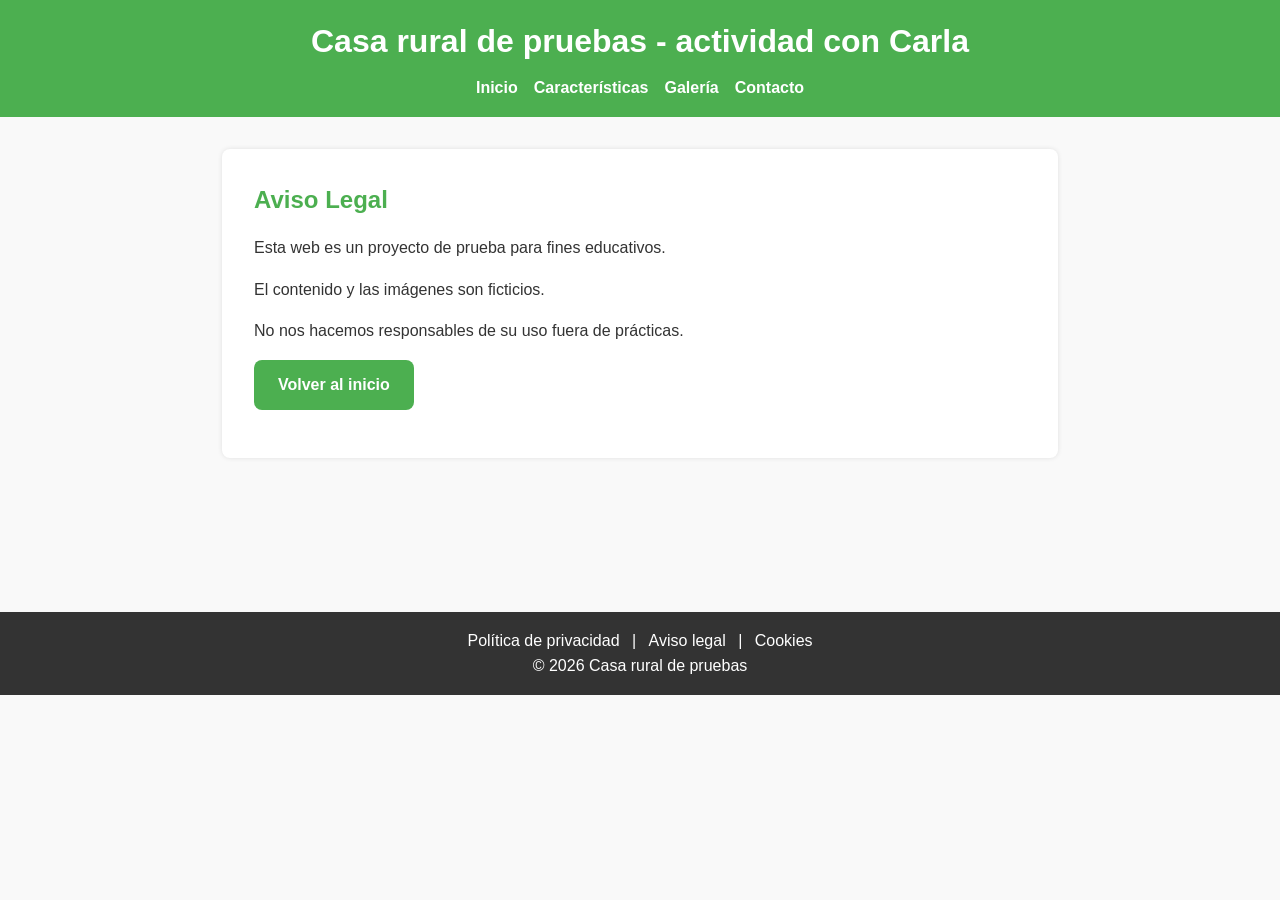
<file: aviso-legal.html>
<!DOCTYPE html>
<html lang="es">
<head>
    <meta charset="UTF-8">
    <meta name="viewport" content="width=device-width, initial-scale=1.0">
    <title>Aviso Legal</title>
    <link rel="stylesheet" href="style.css">
</head>
<body>
    <header>
        <h1>Casa rural de pruebas - actividad con Carla</h1>
        <nav>
            <ul>
                <li><a href="./index.html">Inicio</a></li>
                <li><a href="./index.html#features">Características</a></li>
                <li><a href="./index.html#gallery">Galería</a></li>
                <li><a href="./index.html#contact">Contacto</a></li>
            </ul>
        </nav>
    </header>

    <main class="legal-page">
        <section class="legal-card">
            <h2>Aviso Legal</h2>
            <p>Esta web es un proyecto de prueba para fines educativos.</p>
            <p>El contenido y las imágenes son ficticios.</p>
            <p>No nos hacemos responsables de su uso fuera de prácticas.</p>
            <p><a class="back-link" href="./index.html">Volver al inicio</a></p>
        </section>
    </main>

    <footer>
        <p>
            <a href="./politica-privacidad.html">Política de privacidad</a> |
            <a href="./aviso-legal.html">Aviso legal</a> |
            <a href="./cookies.html">Cookies</a>
        </p>
        <p>© 2026 Casa rural de pruebas</p>
    </footer>
</body>
</html>
</file>
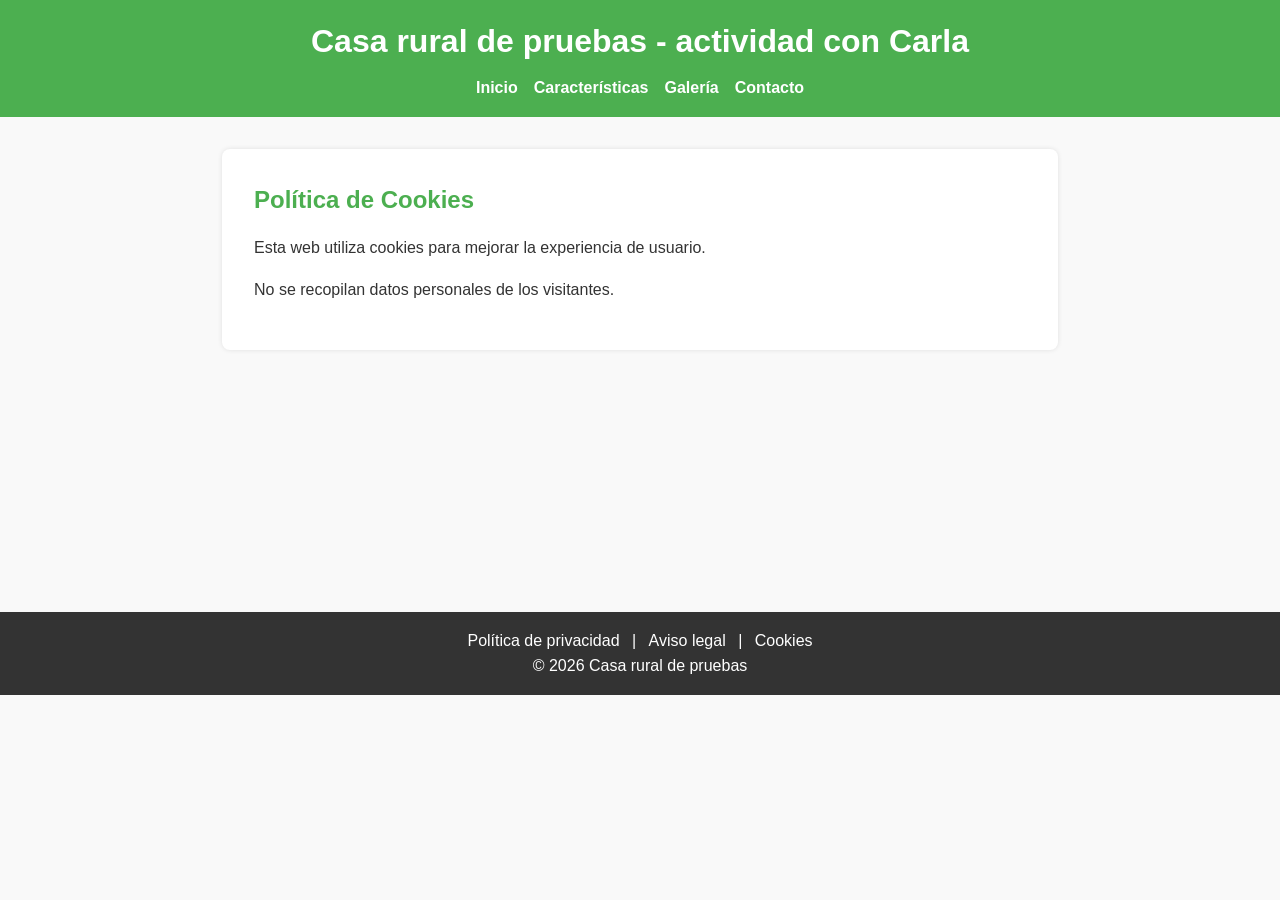
<file: cookies.html>
<!DOCTYPE html>
<html lang="es">
<head>
    <meta charset="UTF-8">
    <meta name="viewport" content="width=device-width, initial-scale=1.0">
    <title>Política de Cookies</title>
    <link rel="stylesheet" href="style.css">
</head>
<body>
    <header>
        <h1>Casa rural de pruebas - actividad con Carla</h1>
        <nav>
            <ul>
                <li><a href="./index.html">Inicio</a></li>
                <li><a href="./index.html#features">Características</a></li>
                <li><a href="./index.html#gallery">Galería</a></li>
                <li><a href="./index.html#contact">Contacto</a></li>
            </ul>
        </nav>
    </header>

    <main class="legal-page">
        <section class="legal-card">
            <h2>Política de Cookies</h2>
            <p>Esta web utiliza cookies para mejorar la experiencia de usuario.</p>
            <p>No se recopilan datos personales de los visitantes.</p>
        </section>
    </main>

    <footer>
        <p>
            <a href="./politica-privacidad.html">Política de privacidad</a> |
            <a href="./aviso-legal.html">Aviso legal</a> |
            <a href="./cookies.html">Cookies</a>
        </p>
        <p>© 2026 Casa rural de pruebas</p>
    </footer>
</body>
</html>
</file>
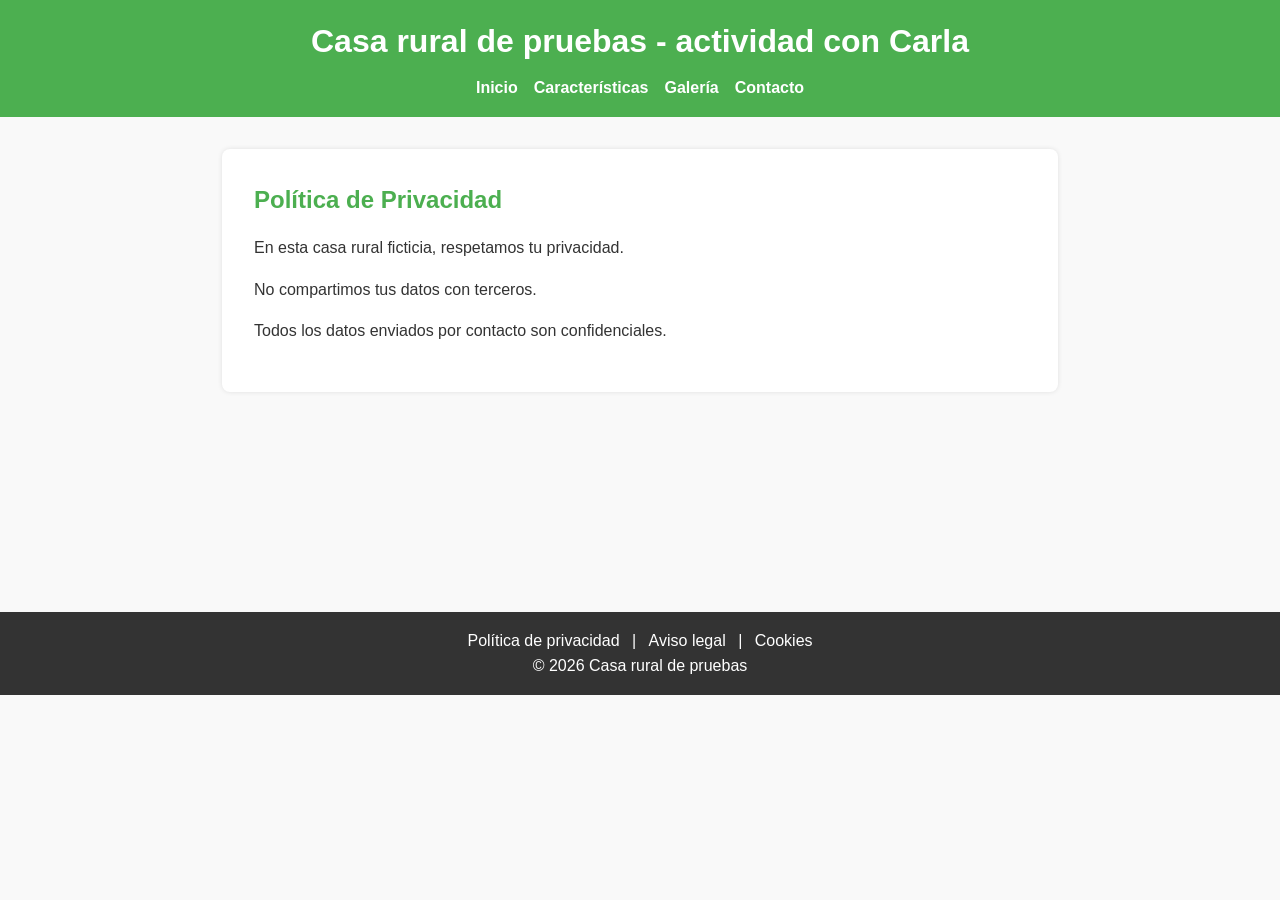
<file: politica-privacidad.html>
<!DOCTYPE html>
<html lang="es">
<head>
    <meta charset="UTF-8">
    <meta name="viewport" content="width=device-width, initial-scale=1.0">
    <title>Política de Privacidad</title>
    <link rel="stylesheet" href="style.css">
</head>
<body>
    <header>
        <h1>Casa rural de pruebas - actividad con Carla</h1>
        <nav>
            <ul>
                <li><a href="./index.html">Inicio</a></li>
                <li><a href="./index.html#features">Características</a></li>
                <li><a href="./index.html#gallery">Galería</a></li>
                <li><a href="./index.html#contact">Contacto</a></li>
            </ul>
        </nav>
    </header>

    <main class="legal-page">
        <section class="legal-card">
            <h2>Política de Privacidad</h2>
            <p>En esta casa rural ficticia, respetamos tu privacidad.</p>
            <p>No compartimos tus datos con terceros.</p>
            <p>Todos los datos enviados por contacto son confidenciales.</p>
        </section>
    </main>

    <footer>
        <p>
            <a href="./politica-privacidad.html">Política de privacidad</a> |
            <a href="./aviso-legal.html">Aviso legal</a> |
            <a href="./cookies.html">Cookies</a>
        </p>
        <p>© 2026 Casa rural de pruebas</p>
    </footer>
</body>
</html>
</file>
<file: style.css>
/* Reset básico */
* {
    margin: 0;
    padding: 0;
    box-sizing: border-box;
}

body {
    font-family: 'Roboto', sans-serif;
    line-height: 1.6;
    color: #333;
    background-color: #f9f9f9;
    padding: 0;
    margin: 0;
}

header {
    background-color: #4CAF50;
    color: white;
    padding: 1rem;
    text-align: center;
}

header h1 {
    margin-bottom: 0.5rem;
}

nav ul {
    list-style: none;
    display: flex;
    justify-content: center;
    gap: 1rem;
    flex-wrap: wrap;
}

nav ul li a {
    color: white;
    font-weight: bold;
}

main {
    padding: 2rem;
}

.legal-page {
    max-width: 900px;
    margin: 0 auto;
    min-height: 55vh;
}

.legal-card {
    background-color: #fff;
    border-radius: 8px;
    box-shadow: 0 0 5px rgba(0, 0, 0, 0.1);
    padding: 2rem;
}

.legal-card h2 {
    color: #4CAF50;
    margin-bottom: 1rem;
}

.legal-card p {
    margin-bottom: 1rem;
}

.back-link {
    display: inline-block;
    padding: 0.75rem 1.5rem;
    background-color: #4CAF50;
    color: white;
    border-radius: 8px;
    font-weight: bold;
}

footer {
    background-color: #333;
    color: white;
    padding: 1rem;
    text-align: center;
}

footer a {
    color: #fff;
    margin: 0 0.5rem;
}

a {
    color: #4CAF50;
    text-decoration: none;
}

a:hover {
    text-decoration: underline;
}

.back-link:hover {
    text-decoration: none;
    background-color: #3f9142;
}

h1 {
    margin-bottom: 1rem;
}

@media (max-width: 768px) {
    nav ul {
        flex-direction: column;
        gap: 0.5rem;
    }

    main {
        padding: 1rem;
    }
}
</file>
